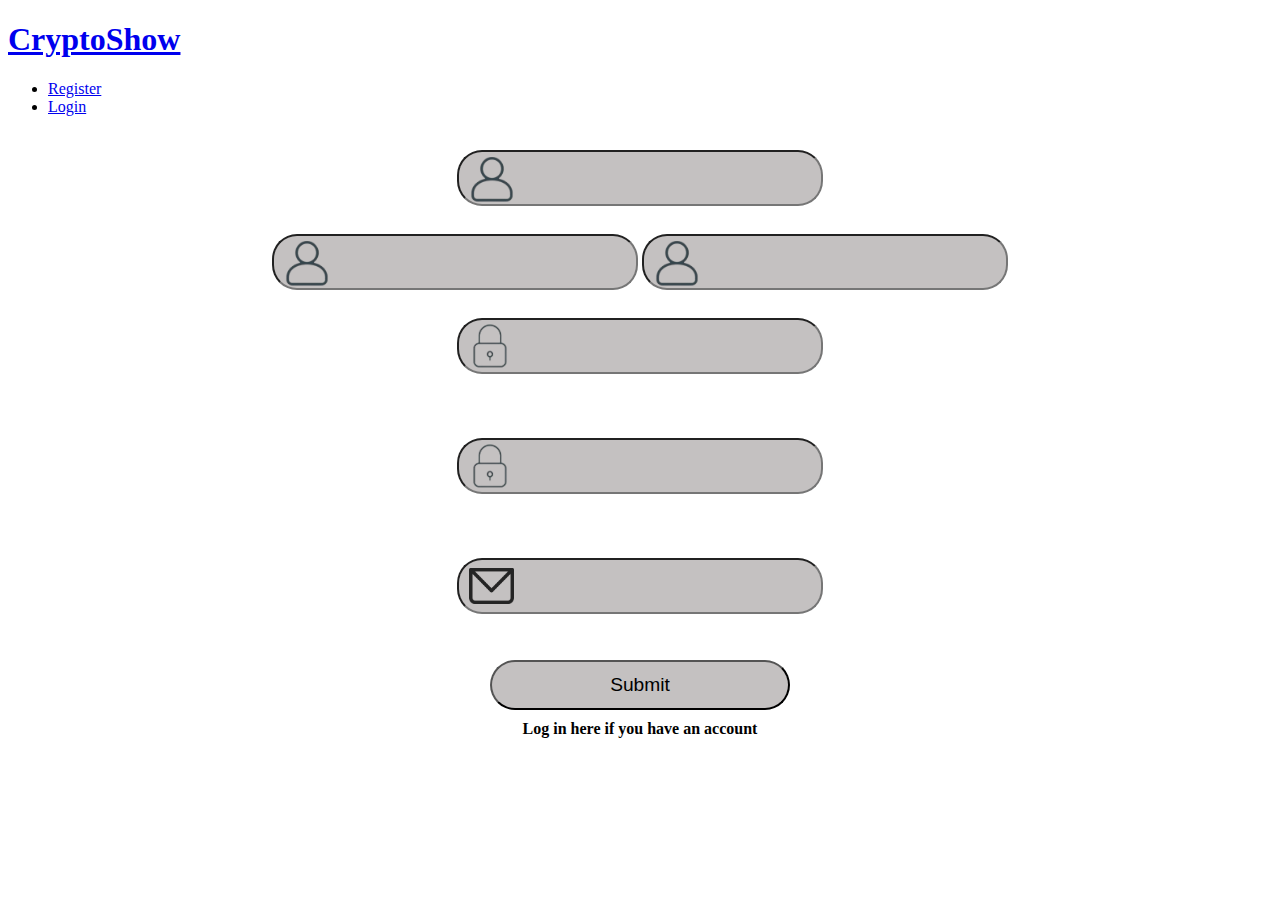
<file: register.html>
<!DOCTYPE html>
<html lang="en">
<head>
    <meta charset="UTF-8">
    <meta name="viewport" content="width=device-width, initial-scale=1.0">
    <title>Dashboard</title>
    <link rel="stylesheet" href="./css-files/registerStyle.css">
</head>
<body>
<header>
    <a class="logo" href="./index.html"><h1>CryptoShow</h1></a>
    <ul>
        <li><a class='headerBtn' href='./register.html'>Register</a></li>
        <li><a class='headerBtn' href='./login.html'>Login</a></li>
    </ul>
</header>
<body>
<div class="body">
    <form action="php-files/registerProcess.php" method="post">
        <label for="username">Username or Email:</label><br>
        <input type="text" id="username" name="username"><br>
        <div>
            <label for="name">Name:</label>
            <input type="text" id="name" name="name">
            <label for="lastname">Lastname:</label>
            <input type="text" id="lastname" name="lastname">
        </div>
        <label for="password">Password:</label><br>
        <input type="password" id="password" name="password"><br><br>
        <label for="rptPassword">Repeat Password:</label><br>
        <input type="password" id="rptPassword" name="rptPassword"><br><br>
        <label for="email">Email:</label><br>
        <input type="email" id="email" name="email"><br><br>
        <input type="submit" name="submit">
    </form>
    <a href="./login.html">Log in here if you have an account</a>
</body>
</html>
</file>
<file: css-files/registerStyle.css>
body {
    background-color: hsl(0, 0%, 100%);
}

.body {
    display: flex;
    flex-direction: column;
    align-items: center;
    justify-content: center;

}

.body h1 {
    font-family: cursive;
    color: rgb(0, 0, 0);
}

form {
    display: flex;
    flex-direction: column;
    align-items: center;
}

label {
    display: none;
}

input {
    background-color: rgb(196, 193, 193);
    color: black;
    font-size: larger;
    border-radius: 25px;
    width: 300px;
    height: 50px;
    outline: none;
    opacity: 1;
    margin-bottom: 3px;


}


input[type=text] {
    background-image: url(../images/login.png);
    background-repeat: no-repeat;
    background-position: 0.5em;
    background-size: contain;
    padding-left: 60px;
}

input[type=password] {
    background-image: url(../images/lock.png);
    background-repeat: no-repeat;
    background-position: 0.5em;
    background-size: contain;
    padding-left: 60px;
}

input[type=email] {
    background-image: url(../images/email-register.png);
    background-repeat: no-repeat;
    background-position: 0.5em;
    background-size: 45px;
    padding-left: 60px;

}

button {
    width: 200px;
    height: 50px;
    border-radius: 25px;
    border: 0px;
    color:  hsl(185, 100%, 8%);
    font-size: large;
    font-weight: bold;
    transition-duration: 300ms;
}

button:hover {
    background-color: rgb(190, 189, 189);
    color: rgb(0, 0, 0);
    cursor: pointer;
    transition-duration: 300ms;
}

.body a {
    text-decoration: none;
    color: rgb(0, 0, 0);
    font-weight: bold;
}

.body a:hover {
    text-decoration: underline;
    color: black;
    transition-duration: 100ms;
}

.body p {
    color:rgb(77, 75, 75);
}
h5{
    margin:0px;
    color: red;
}


input{
    margin-bottom: 10px;
}
</file>
